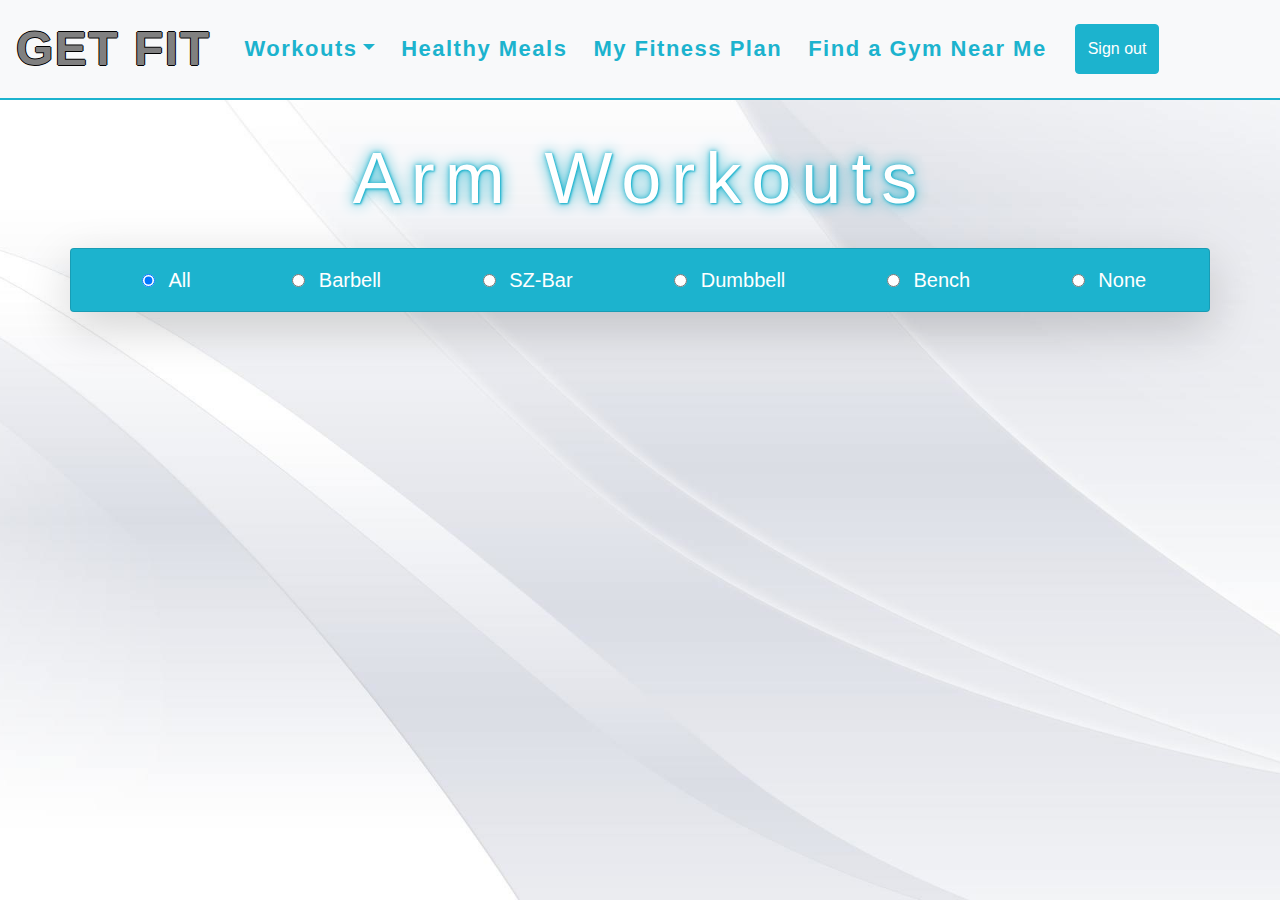
<file: Arms.html>
<!DOCTYPE html>
<html lang="en">

<head>
    <meta charset="UTF-8" />
    <meta name="viewport" content="width=device-width, initial-scale=1.0" />
    <meta name="google-signin-client_id"
        content="354153906034-113gfrsbs38e5kc165fj87abvl7kg2jj.apps.googleusercontent.com">

    <title>Fitness Application</title>
    <link rel="stylesheet" href="index.css">
    <link rel="stylesheet" href="Exercises.css">
    <link rel="stylesheet" href="https://maxcdn.bootstrapcdn.com/bootstrap/4.4.1/css/bootstrap.min.css">
    <script src="https://ajax.googleapis.com/ajax/libs/jquery/3.4.1/jquery.min.js"></script>
    <script src="https://cdnjs.cloudflare.com/ajax/libs/popper.js/1.16.0/umd/popper.min.js"></script>
    <script src="https://maxcdn.bootstrapcdn.com/bootstrap/4.4.1/js/bootstrap.min.js"></script>
    <script src="https://apis.google.com/js/platform.js" async defer></script>
    <script src="https://apis.google.com/js/platform.js?onload=renderButton" async defer></script>
</head>

<body onload='getExercises()'>
    <nav class="navbar navbar-expand-lg navbar-light bg-light">
        <a class="navbar-brand" href="index.html" style="color: gray; font-size: 3em; font-weight: bold;">GET FIT</a>
        <button class="navbar-toggler" type="button" data-toggle="collapse" data-target="#navbarSupportedContent"
            aria-controls="navbarSupportedContent" aria-expanded="false" aria-label="Toggle navigation">
            <span class="navbar-toggler-icon"></span>
        </button>
        <div class="collapse navbar-collapse" id="navbarSupportedContent">
            <ul class="navbar-nav mr-auto">
                <li class="nav-item active">
                <li class="nav-item dropdown">
                    <a class="nav-link dropdown-toggle" href="#" id="navbarDropdown" role="button"
                        data-toggle="dropdown" aria-haspopup="true" aria-expanded="false">Workouts</a>
                    <div class="dropdown-menu" aria-labelledby="navbarDropdown" id="category-menu">
                    </div>
                </li>
                <li class="nav-item">
                    <a class="nav-link" href="food.html">Healthy Meals</a>
                </li>
                <li class="nav-item">
                    <a class="nav-link" href="calender.html">My Fitness Plan</a>
                </li>
                <li class="nav-item">
                    <a class="nav-link" href="map.html">Find a Gym Near Me</a>
                </li>
                <li class="nav-item">
                    <form class="form-inline my-2 my-lg-0" id="signInFields">
                        <!-- <img class="rounded-circle" id="imageField"> -->
                        <div id="my-signin2"></div>
                        <!-- <button class="btn btn-outline-warning my-2 my-sm-0" type="submit" style="font-size: 1.5em; white-space: nowrap;" onclick="signOut();">Log Out</button> -->
                    </form>
                </li>
                <li class="nav-item">
                    <button type="button" class="btn btn-primary" id="signInFields" href="#" onclick="signOut();">Sign
                        out</button>
                </li>
            </ul>
        </div>
    </nav>
    <br>
    <p class="calendarHeader">Arm Workouts</p>
        <div id="muscle-group">8</div>
        <div class="container equipment-filter shadow-lg p-3 mb-5 rounded">
            <div class="equipment">
                <input type="radio" id="all" name="equipment" value="11" onclick="filterEquipment(this)"checked>
                <label for="all">All</label><br>
            </div>
            <div class="equipment">
                <input type="radio" id="barbell" name="equipment" value="1" onclick="filterEquipment(this)">
                <label for="barbell">Barbell</label><br>
            </div>
            <div class="equipment">
                <input type="radio" id="sz-bar" name="equipment" value="2" onclick="filterEquipment(this)">
                <label for="sz-bar">SZ-Bar</label><br>
            </div>
            <div class="equipment">
                <input type="radio" id="dumbbell" name="equipment" value="3" onclick="filterEquipment(this)">
                <label for="dumbbell">Dumbbell</label><br>
            </div>
            <div class="equipment">
                <input type="radio" id="bench" name="equipment" value="8" onclick="filterEquipment(this)">
                <label for="bench">Bench</label><br>
            </div>
            <div class="equipment">
                <input type="radio" id="none" name="equipment" value="7" onclick="filterEquipment(this)">
                <label for="none">None</label><br>
            </div>
        </div>
    <p class="container" id="exercise-listing"></p>
    <script src="index.js"></script>
    <script src="Exercises.js"></script>
</body>

</html>
</file>
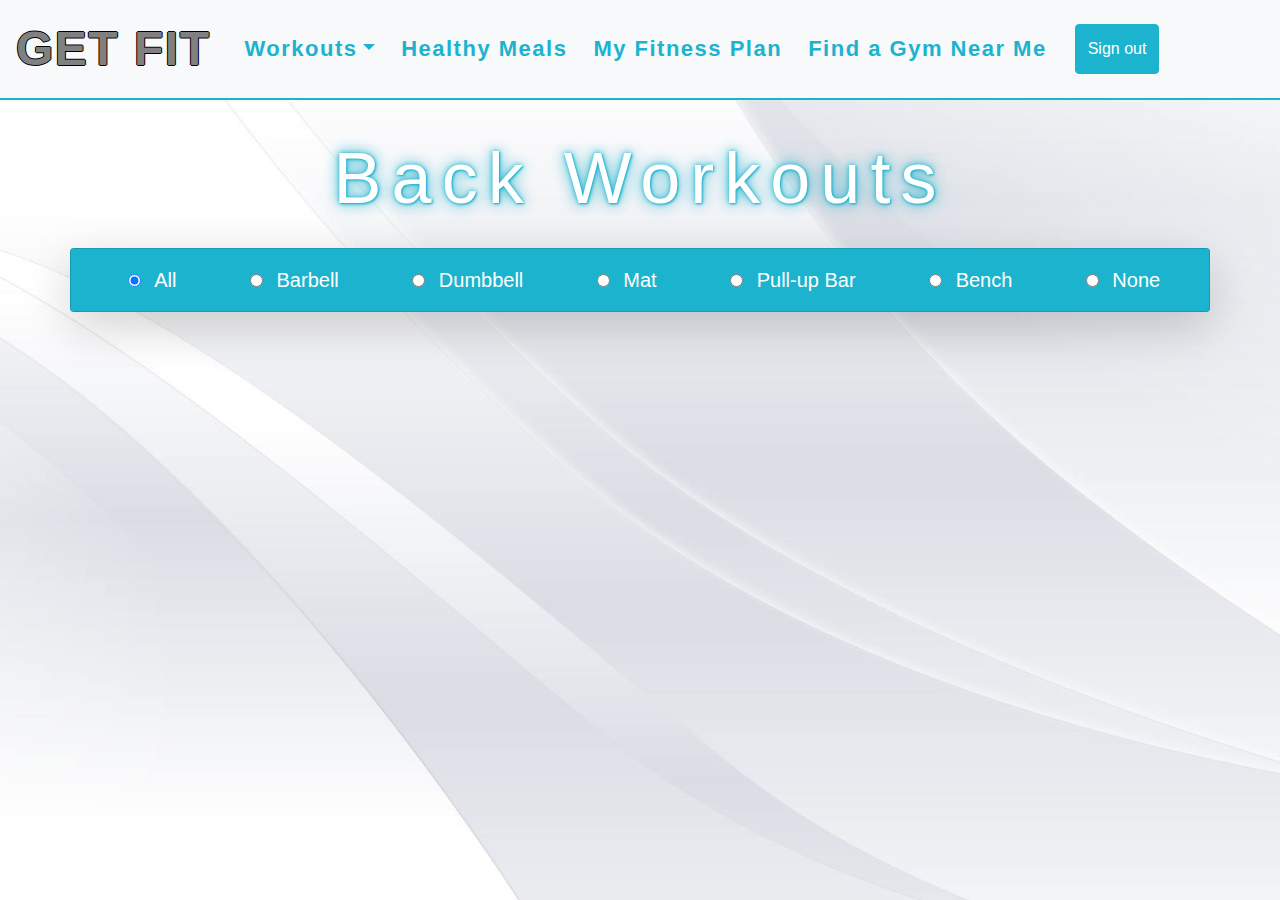
<file: Back.html>
<!DOCTYPE html>
<html lang="en">

<head>
    <meta charset="UTF-8" />
    <meta name="viewport" content="width=device-width, initial-scale=1.0" />
    <meta name="google-signin-client_id"
        content="354153906034-113gfrsbs38e5kc165fj87abvl7kg2jj.apps.googleusercontent.com">

    <title>Fitness Application</title>
    <link rel="stylesheet" href="index.css">
    <link rel="stylesheet" href="Exercises.css">
    <link rel="stylesheet" href="https://maxcdn.bootstrapcdn.com/bootstrap/4.4.1/css/bootstrap.min.css">
    <script src="https://ajax.googleapis.com/ajax/libs/jquery/3.4.1/jquery.min.js"></script>
    <script src="https://cdnjs.cloudflare.com/ajax/libs/popper.js/1.16.0/umd/popper.min.js"></script>
    <script src="https://maxcdn.bootstrapcdn.com/bootstrap/4.4.1/js/bootstrap.min.js"></script>
    <script src="https://apis.google.com/js/platform.js" async defer></script>
    <script src="https://apis.google.com/js/platform.js?onload=renderButton" async defer></script>
</head>

<body onload='getExercises()'>
    <nav class="navbar navbar-expand-lg navbar-light bg-light">
        <a class="navbar-brand" href="index.html" style="color: gray; font-size: 3em; font-weight: bold;">GET FIT</a>
        <button class="navbar-toggler" type="button" data-toggle="collapse" data-target="#navbarSupportedContent"
            aria-controls="navbarSupportedContent" aria-expanded="false" aria-label="Toggle navigation">
            <span class="navbar-toggler-icon"></span>
        </button>
        <div class="collapse navbar-collapse" id="navbarSupportedContent">
            <ul class="navbar-nav mr-auto">
                <li class="nav-item active">
                <li class="nav-item dropdown">
                    <a class="nav-link dropdown-toggle" href="#" id="navbarDropdown" role="button"
                        data-toggle="dropdown" aria-haspopup="true" aria-expanded="false">Workouts</a>
                    <div class="dropdown-menu" aria-labelledby="navbarDropdown" id="category-menu">
                    </div>
                </li>
                <li class="nav-item">
                    <a class="nav-link" href="food.html">Healthy Meals</a>
                </li>
                <li class="nav-item">
                    <a class="nav-link" href="calender.html">My Fitness Plan</a>
                </li>
                <li class="nav-item">
                    <a class="nav-link" href="map.html">Find a Gym Near Me</a>
                </li>
                <li class="nav-item">
                    <form class="form-inline my-2 my-lg-0" id="signInFields">
                        <!-- <img class="rounded-circle" id="imageField"> -->
                        <div id="my-signin2"></div>
                        <!-- <button class="btn btn-outline-warning my-2 my-sm-0" type="submit" style="font-size: 1.5em; white-space: nowrap;" onclick="signOut();">Log Out</button> -->
                    </form>
                </li>
                <li class="nav-item">
                    <button type="button" class="btn btn-primary" id="signInFields" href="#" onclick="signOut();">Sign
                        out</button>
                </li>
            </ul>
        </div>
    </nav>
    <br>
    <p class="calendarHeader">Back Workouts</p>
        <div id="muscle-group">12</div>
        <div class="container equipment-filter shadow-lg p-3 mb-5 rounded">
            <div class="equipment">
                <input type="radio" id="all" name="equipment" value="11" onclick="filterEquipment(this)"checked>
                <label for="all">All</label><br>
            </div>
            <div class="equipment">
                <input type="radio" id="barbell" name="equipment" value="1" onclick="filterEquipment(this)">
                <label for="barbell">Barbell</label><br>
            </div>
            <div class="equipment">
                <input type="radio" id="dumbbell" name="equipment" value="3" onclick="filterEquipment(this)">
                <label for="dumbbell">Dumbbell</label><br>
            </div>
            <div class="equipment">
                <input type="radio" id="mat" name="equipment" value="4" onclick="filterEquipment(this)">
                <label for="mat">Mat</label><br>
            </div>
            <div class="equipment">
                <input type="radio" id="pull-up-bar" name="equipment" value="6" onclick="filterEquipment(this)">
                <label for="pull-up-bar">Pull-up Bar</label><br>
            </div>
            <div class="equipment">
                <input type="radio" id="bench" name="equipment" value="8" onclick="filterEquipment(this)">
                <label for="bench">Bench</label><br>
            </div>
            <div class="equipment">
                <input type="radio" id="none" name="equipment" value="7" onclick="filterEquipment(this)">
                <label for="none">None</label><br>
            </div>
        </div>
    <p class="container" id="exercise-listing"></p>
    <script src="index.js"></script>
    <script src="Exercises.js"></script>
</body>

</html>
</file>
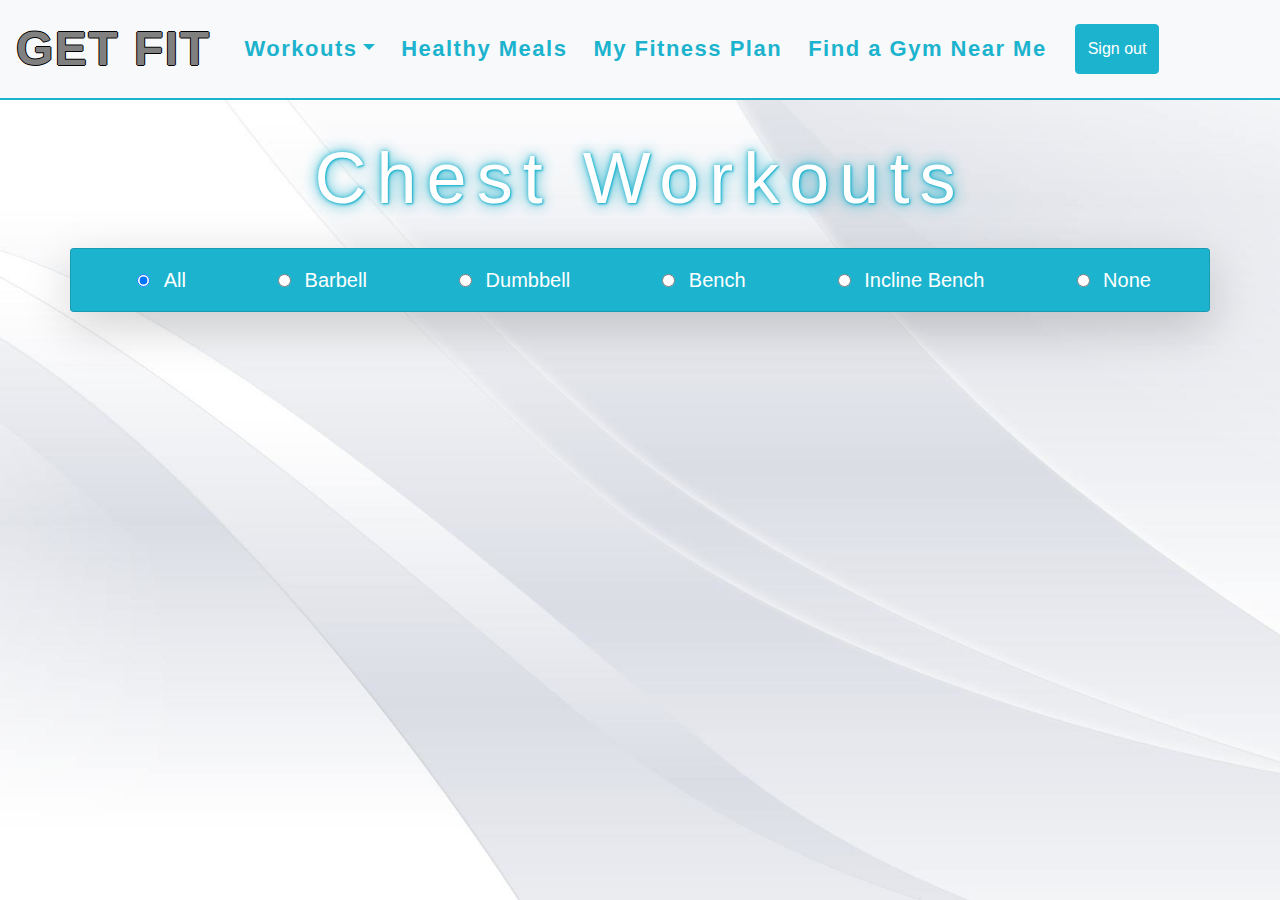
<file: Chest.html>
<!DOCTYPE html>
<html lang="en">

<head>
    <meta charset="UTF-8" />
    <meta name="viewport" content="width=device-width, initial-scale=1.0" />
    <meta name="google-signin-client_id"
        content="354153906034-113gfrsbs38e5kc165fj87abvl7kg2jj.apps.googleusercontent.com">

    <title>Fitness Application</title>
    <link rel="stylesheet" href="index.css">
    <link rel="stylesheet" href="Exercises.css">
    <link rel="stylesheet" href="https://maxcdn.bootstrapcdn.com/bootstrap/4.4.1/css/bootstrap.min.css">
    <script src="https://ajax.googleapis.com/ajax/libs/jquery/3.4.1/jquery.min.js"></script>
    <script src="https://cdnjs.cloudflare.com/ajax/libs/popper.js/1.16.0/umd/popper.min.js"></script>
    <script src="https://maxcdn.bootstrapcdn.com/bootstrap/4.4.1/js/bootstrap.min.js"></script>
    <script src="https://apis.google.com/js/platform.js" async defer></script>
    <script src="https://apis.google.com/js/platform.js?onload=renderButton" async defer></script>
</head>

<body onload='getExercises()'>
    <nav class="navbar navbar-expand-lg navbar-light bg-light">
        <a class="navbar-brand" href="index.html" style="color: gray; font-size: 3em; font-weight: bold;">GET FIT</a>
        <button class="navbar-toggler" type="button" data-toggle="collapse" data-target="#navbarSupportedContent"
            aria-controls="navbarSupportedContent" aria-expanded="false" aria-label="Toggle navigation">
            <span class="navbar-toggler-icon"></span>
        </button>
        <div class="collapse navbar-collapse" id="navbarSupportedContent">
            <ul class="navbar-nav mr-auto">
                <li class="nav-item active">
                <li class="nav-item dropdown">
                    <a class="nav-link dropdown-toggle" href="#" id="navbarDropdown" role="button"
                        data-toggle="dropdown" aria-haspopup="true" aria-expanded="false">Workouts</a>
                    <div class="dropdown-menu" aria-labelledby="navbarDropdown" id="category-menu">
                    </div>
                </li>
                <li class="nav-item">
                    <a class="nav-link" href="food.html">Healthy Meals</a>
                </li>
                <li class="nav-item">
                    <a class="nav-link" href="calender.html">My Fitness Plan</a>
                </li>
                <li class="nav-item">
                    <a class="nav-link" href="map.html">Find a Gym Near Me</a>
                </li>
                <li class="nav-item">
                    <form class="form-inline my-2 my-lg-0" id="signInFields">
                        <!-- <img class="rounded-circle" id="imageField"> -->
                        <div id="my-signin2"></div>
                        <!-- <button class="btn btn-outline-warning my-2 my-sm-0" type="submit" style="font-size: 1.5em; white-space: nowrap;" onclick="signOut();">Log Out</button> -->
                    </form>
                </li>
                <li class="nav-item">
                    <button type="button" class="btn btn-primary" id="signInFields" href="#" onclick="signOut();">Sign
                        out</button>
                </li>
            </ul>
        </div>
    </nav>
    <br>
    <p class="calendarHeader">Chest Workouts</p>
        <div id="muscle-group">11</div>
        <div class="container equipment-filter shadow-lg p-3 mb-5 rounded">
            <div class="equipment">
                <input type="radio" id="all" name="equipment" value="11" onclick="filterEquipment(this)"checked>
                <label for="all">All</label><br>
            </div>
            <div class="equipment">
                <input type="radio" id="barbell" name="equipment" value="1" onclick="filterEquipment(this)">
                <label for="barbell">Barbell</label><br>
            </div>
            <div class="equipment">
                <input type="radio" id="dumbbell" name="equipment" value="3" onclick="filterEquipment(this)">
                <label for="dumbbell">Dumbbell</label><br>
            </div>
            <div class="equipment">
                <input type="radio" id="bench" name="equipment" value="8" onclick="filterEquipment(this)">
                <label for="bench">Bench</label><br>
            </div>
            <div class="equipment">
                <input type="radio" id="incline-bench" name="equipment" value="9" onclick="filterEquipment(this)">
                <label for="incline-bench">Incline Bench</label><br>
            </div>
            <div class="equipment">
                <input type="radio" id="none" name="equipment" value="7" onclick="filterEquipment(this)">
                <label for="none">None</label><br>
            </div>
        </div>
    <p class="container" id="exercise-listing"></p>
    <script src="index.js"></script>
    <script src="Exercises.js"></script>
</body>

</html>
</file>
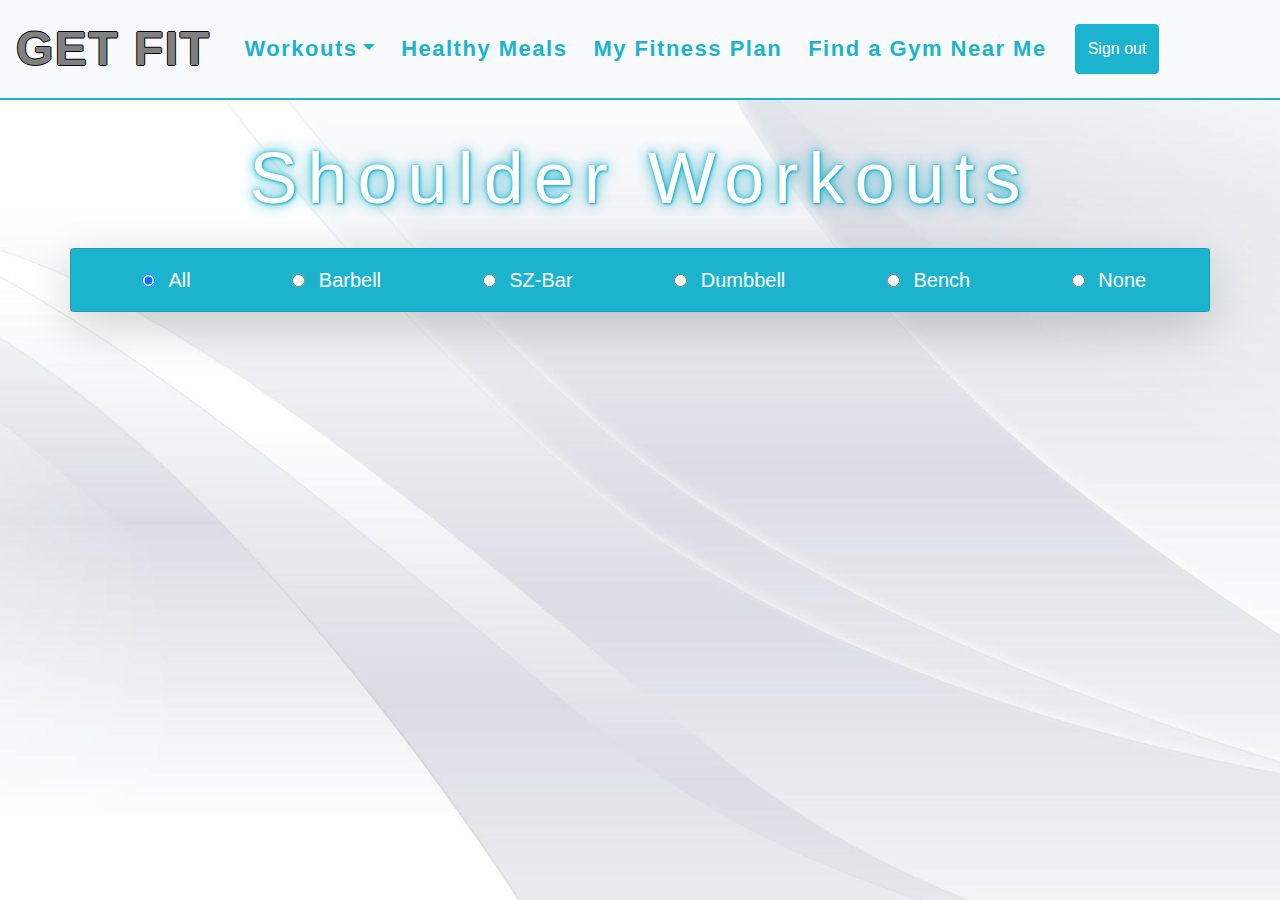
<file: Shoulders.html>
<!DOCTYPE html>
<html lang="en">

<head>
    <meta charset="UTF-8" />
    <meta name="viewport" content="width=device-width, initial-scale=1.0" />
    <meta name="google-signin-client_id"
        content="354153906034-113gfrsbs38e5kc165fj87abvl7kg2jj.apps.googleusercontent.com">

    <title>Fitness Application</title>
    <link rel="stylesheet" href="index.css">
    <link rel="stylesheet" href="Exercises.css">
    <link rel="stylesheet" href="https://maxcdn.bootstrapcdn.com/bootstrap/4.4.1/css/bootstrap.min.css">
    <script src="https://ajax.googleapis.com/ajax/libs/jquery/3.4.1/jquery.min.js"></script>
    <script src="https://cdnjs.cloudflare.com/ajax/libs/popper.js/1.16.0/umd/popper.min.js"></script>
    <script src="https://maxcdn.bootstrapcdn.com/bootstrap/4.4.1/js/bootstrap.min.js"></script>
    <script src="https://apis.google.com/js/platform.js" async defer></script>
    <script src="https://apis.google.com/js/platform.js?onload=renderButton" async defer></script>
</head>

<body onload='getExercises()'>
    <nav class="navbar navbar-expand-lg navbar-light bg-light">
        <a class="navbar-brand" href="index.html" style="color: gray; font-size: 3em; font-weight: bold;">GET FIT</a>
        <button class="navbar-toggler" type="button" data-toggle="collapse" data-target="#navbarSupportedContent"
            aria-controls="navbarSupportedContent" aria-expanded="false" aria-label="Toggle navigation">
            <span class="navbar-toggler-icon"></span>
        </button>
        <div class="collapse navbar-collapse" id="navbarSupportedContent">
            <ul class="navbar-nav mr-auto">
                <li class="nav-item active">
                <li class="nav-item dropdown">
                    <a class="nav-link dropdown-toggle" href="#" id="navbarDropdown" role="button"
                        data-toggle="dropdown" aria-haspopup="true" aria-expanded="false">Workouts</a>
                    <div class="dropdown-menu" aria-labelledby="navbarDropdown" id="category-menu">
                    </div>
                </li>
                <li class="nav-item">
                    <a class="nav-link" href="food.html">Healthy Meals</a>
                </li>
                <li class="nav-item">
                    <a class="nav-link" href="calender.html">My Fitness Plan</a>
                </li>
                <li class="nav-item">
                    <a class="nav-link" href="map.html">Find a Gym Near Me</a>
                </li>
                <li class="nav-item">
                    <form class="form-inline my-2 my-lg-0" id="signInFields">
                        <!-- <img class="rounded-circle" id="imageField"> -->
                        <div id="my-signin2"></div>
                        <!-- <button class="btn btn-outline-warning my-2 my-sm-0" type="submit" style="font-size: 1.5em; white-space: nowrap;" onclick="signOut();">Log Out</button> -->
                    </form>
                </li>
                <li class="nav-item">
                    <button type="button" class="btn btn-primary" id="signInFields" href="#" onclick="signOut();">Sign
                        out</button>
                </li>
            </ul>
        </div>
    </nav>
    <br>
    <p class="calendarHeader">Shoulder Workouts</p>
        <div id="muscle-group">13</div>
        <div class="container equipment-filter shadow-lg p-3 mb-5 rounded">
            <div class="equipment">
                <input type="radio" id="all" name="equipment" value="11" onclick="filterEquipment(this)"checked>
                <label for="all">All</label><br>
            </div>
            <div class="equipment">
                <input type="radio" id="barbell" name="equipment" value="1" onclick="filterEquipment(this)">
                <label for="barbell">Barbell</label><br>
            </div>
            <div class="equipment">
                <input type="radio" id="sz-bar" name="equipment" value="2" onclick="filterEquipment(this)">
                <label for="sz-bar">SZ-Bar</label><br>
            </div>
            <div class="equipment">
                <input type="radio" id="dumbbell" name="equipment" value="3" onclick="filterEquipment(this)">
                <label for="dumbbell">Dumbbell</label><br>
            </div>
            <div class="equipment">
                <input type="radio" id="bench" name="equipment" value="8" onclick="filterEquipment(this)">
                <label for="bench">Bench</label><br>
            </div>
            <div class="equipment">
                <input type="radio" id="none" name="equipment" value="7" onclick="filterEquipment(this)">
                <label for="none">None</label><br>
            </div>
        </div>
    <p class="container" id="exercise-listing"></p>
    <script src="index.js"></script>
    <script src="Exercises.js"></script>
</body>

</html>
</file>
<file: index.css>
body {
    background: url("white.jpg") no-repeat center center fixed;
    -webkit-background-size: cover;
    -moz-background-size: cover;
    -o-background-size: cover;
    background-size: cover;
}

.navbar-brand {
    letter-spacing: 0.10em;
    text-shadow: -1px 0 black, 0 1px black, 1px 0 black, 0 -1px black;
}

.navbar-nav {
    font-size: 1.5em;
    white-space: nowrap;
    font-family: Arial, Geneva, Helvetica, sans-serif;
}

.nav-item {
    padding-right: 10px;
}

.nav-link {
    font-weight: bold;
}

#dropdown-item {
    padding-left: 5px;
    text-decoration: none;
    color: gray;
}

#imageField {
    width: 50px;
    height: 50px;
}

button {
    height: 50px;
}

#contentDiv {
    display: inline-block;
    white-space: nowrap;
}

#displayWorkouts {
    display: inline-block;
    text-align: left;
}

#displayDates {
    display: inline-block;
    text-align: left;
}

#content {
    color: white;
    font-size: 1.5em;
    /* text-align: center; */
}

#content2 {
    color: white;
    font-size: 1.5em;
    /* text-align: center; */
}

.display-2 {
    color: white;
    text-shadow: -1px 0 black, 0 3px black, 3px 0 black, 0 -1px black;
    margin-left: 5%;
    margin-top: 15%;
}

.calendarHeader {
    float: center;
    letter-spacing: 10px;
    text-align: center;
    font-size: 4.5em;
    /* font-weight: bold; */
    color: white;
    text-shadow: 1px 1px 2px rgb(28, 179, 206), 0 0 15px rgb(28, 179, 206), 0 0 5px rgb(28, 179, 206);
    /* text-shadow: -1px 0 black, 0 1px black, 1px 0 black, 0 -1px black; */
}

#displayWorkouts, #addEventDiv, #displayDates {
    background-color: rgb(28, 179, 206);
}

#addButton {
    margin-right: 15px;
    font-weight: bold;
    color: white;
}

#eventName {
    margin-right: 15px;
}

#welcome {
    text-shadow: 1px 1px 2px rgb(28, 179, 206), 0 0 15px rgb(28, 179, 206), 0 0 5px rgb(28, 179, 206);
    letter-spacing: 10px;
    /* font-weight: bold; */
}

#foodCardDiv {
    text-align: center;
    /* width: fit-content; */
    margin-left: 4.5%;
}

#foodCards {
    background-color: rgb(28, 179, 206);
    color: white;
    font-size: 1.2em;
    width: 18rem;
    height: 15em;
    float: left;
    margin-left: 30px;
    margin-top: 30px;
    box-shadow: 5px 10px 18px #888888;
}

#foodName {
    text-decoration: none;
    color: white;
}

#popupBody {
    font-size: 1.5em;
}

#nameField {
    float: right;
    margin-right: 2%;
}

.abcRioButtonBlue, .abcRioButtonBlue:hover{
    background-color: rgb(28, 179, 206) !important;
}

#signInFields {
    background-color: rgb(28, 179, 206);
    border-color: rgb(28, 179, 206);
}

.navbar.navbar-expand-lg.navbar-light.bg-light a {
    color: rgb(28, 179, 206);
    font-size: 22px;
    letter-spacing: 1.5px;
}

#logo.navbar-brand {
    color: rgb(28, 179, 206);
    font-size: 3em;
    text-shadow: -1px 0 rgb(28, 179, 206), 0 1px rgb(28, 179, 206), 1px 0 rgb(28, 179, 206), 0 -1px rgb(28, 179, 206);
    font-weight: bold;
    letter-spacing: 3px;
}

.navbar.navbar-expand-lg.navbar-light.bg-light  {
    border-bottom: 2px solid rgb(28, 179, 206);
}

#dropdown-item {
    color: rgb(28, 179, 206);
}
</file>
<file: Exercises.css>
#muscle-group {
    display: none;
}

.equipment-filter {
    background-color: rgb(28, 179, 206);
    display: flex;
    justify-content: space-around;
    padding: 19px 8px 8px 8px;
    color: white;
    font-size: 20px;
    flex-wrap: wrap;
    border: 1px solid rgba(0,0,0,.125);
}

.equipment-filter input {
    margin: 8px 8px 0px 8px;
}

.equipment label {
    margin-bottom: 0px;
}

#exercise-listing {
    display: flex;
    flex-direction: row;
    flex-wrap: wrap;
    justify-content: space-around;
    /* align-items: center; */
}

.exercise-item {
    background-color: rgb(28, 179, 206);
    border: 1px solid rgba(0,0,0,.125);
    color: white;
    width: 300px;
    overflow-wrap: break-word;
    margin: 10px;
    /* height: fit-content; */
}

.exercise-item label {
    font-size: 20px;
    border-bottom: 1px solid white;
    width: 265px;
    padding-bottom: 8px;
    font-weight: bold;
    letter-spacing: 2px;
}
</file>
